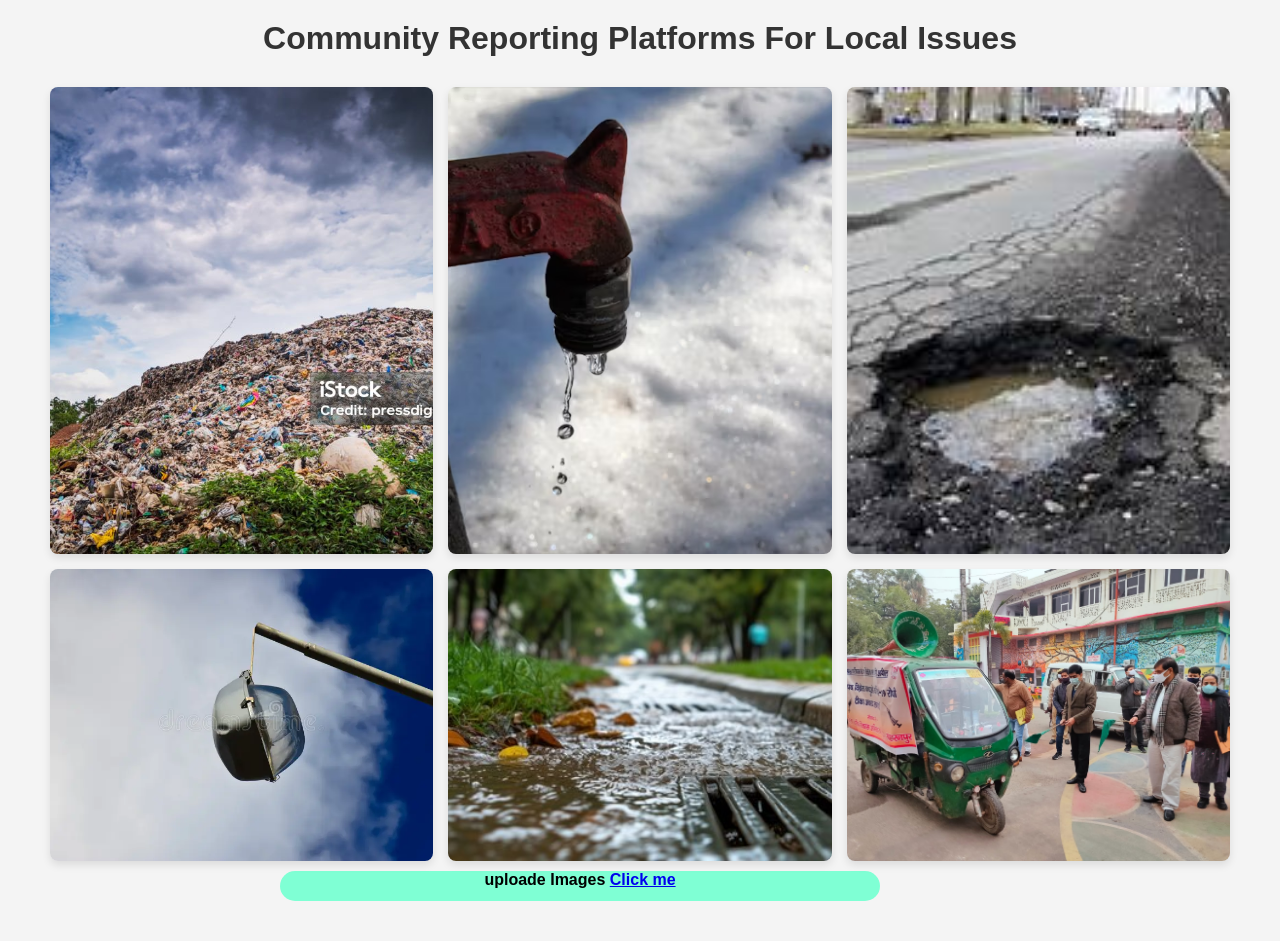
<file: index.html>
<!DOCTYPE html>
<html lang="en">
<head>
    <meta charset="UTF-8">
    <meta name="viewport" content="width=device-width, initial-scale=1.0">
    <title>Community Reporting Platforms for Local Issues</title>
    <link rel="stylesheet" href="styles2.css">
</head>
<body>
    <div class="gallery-container">
        <h1>Community Reporting Platforms For Local Issues</h1>

        <!-- Image Gallery Section -->
        <div class="gallery">
            <div class="image-item">
                <img src="image/garbageHill.png" alt="Image 1">
            </div>
            <div class="image-item">
                <img src="image/waterleak.png" alt="Image 2">
            </div>
            <div class="image-item">
                <img src="image/pathHoles.png" alt="Image 3">
            </div>
            <div class="image-item">
                <img src="image/streetlight.png" alt="Image 4">
            </div>
            <div class="image-item">
                <img src="image/dranage.png" alt="Image 5">
            </div>
            <div class="image-item">
                <img src="image/health.png" alt="Image 6">
            </div>
        </div>
        <div style="height: 30px; width: 50%; background-color: aquamarine; margin-left: 20%; border-radius: 20px; margin-bottom: 20px;" >
            <h4> uploade Images <a href="index2.html">Click me</a></h4>
        </div>
    </div>

    <script src="script2.js"></script>
</body>
</html>
</file>
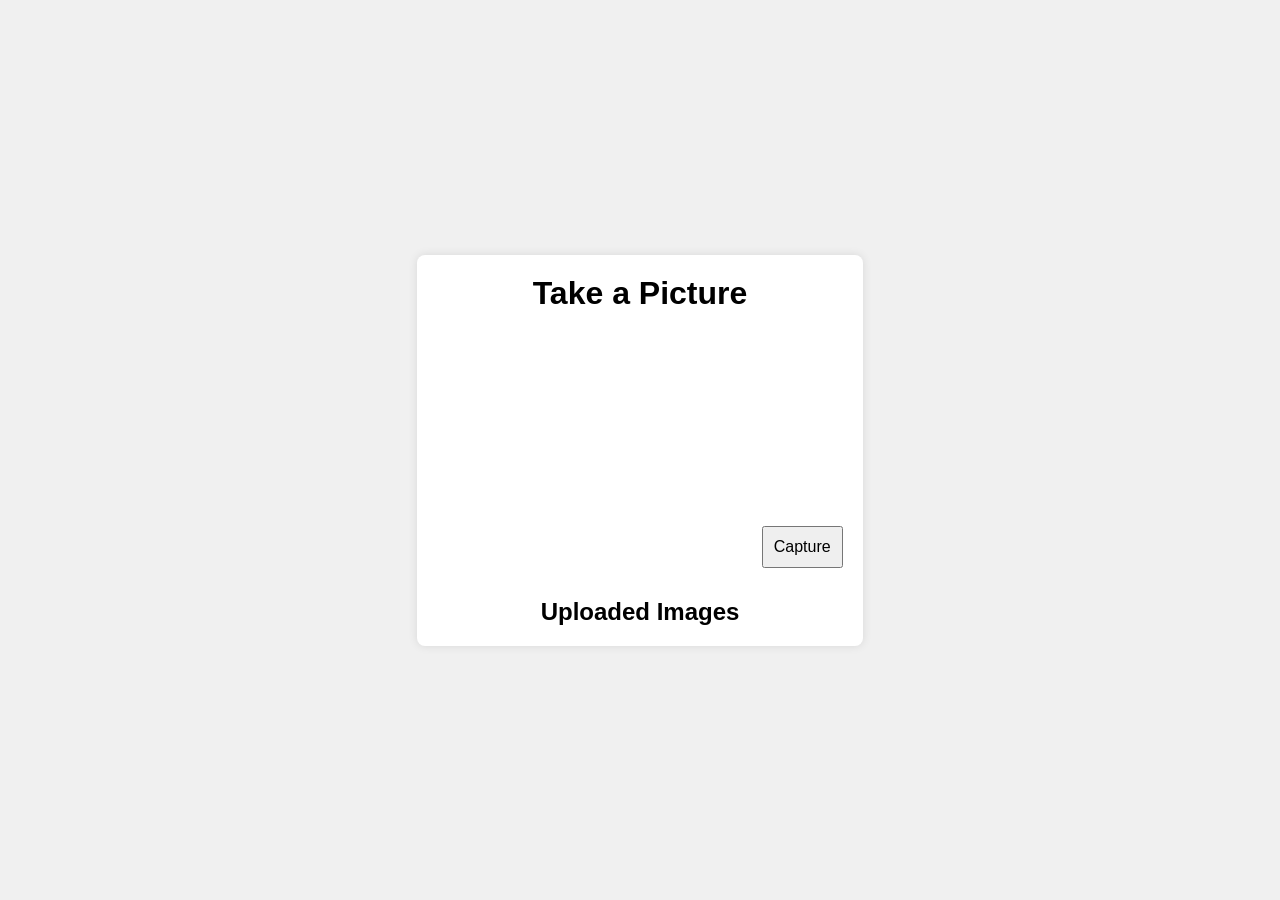
<file: index2.html>
<!DOCTYPE html>
<html lang="en">
<head>
    <meta charset="UTF-8">
    <meta name="viewport" content="width=device-width, initial-scale=1.0">
    <title>Camera Upload with Date, Time, and Location</title>
    <link rel="stylesheet" href="styles.css">
</head>
<body>

    <div class="container">
        <h1>Take a Picture</h1>

        <video id="video" width="320" height="240" autoplay></video>
        <button id="capture">Capture</button>
        
        <canvas id="canvas" width="320" height="240"></canvas>

        <div id="photoDetails">
            <p id="dateTime"></p>
            <p id="location"></p>
        </div>

        <div id="uploadedImages">
            <h2>Uploaded Images</h2>
            <ul id="imageList"></ul>
        </div>
    </div>

    <script src="script.js"></script>
</body>
</html>
</file>
<file: styles2.css>
/* Reset default margins and paddings */
* {
    margin: 0;
    padding: 0;
    box-sizing: border-box;
}

/* Body Styling */
body {
    font-family: Arial, sans-serif;
    background-color: #f4f4f4;
    display: flex;
    justify-content: center;
    align-items: center;
    min-height: 100vh;
    padding: 20px;
}

/* Container for the gallery */
.gallery-container {
    width: 100%;
    max-width: 1200px;
    margin: 0 auto;
    text-align: center;
}

/* Gallery title */
h1 {
    margin-bottom: 20px;
    color: #333;
}

/* Gallery grid */
.gallery {
    display: grid;
    grid-template-columns: repeat(auto-fill, minmax(300px, 1fr)); /* Responsive Grid */
    gap: 15px;  /* Space between items */
    padding: 10px;
}

/* Style each image item */
.image-item {
    position: relative;
    overflow: hidden;
    border-radius: 8px;
    box-shadow: 0 4px 8px rgba(0, 0, 0, 0.1);
    transition: transform 0.3s ease, box-shadow 0.3s ease;
}

/* Image inside the item */
.image-item img {
    width: 100%;
    height: 100%;
    object-fit: cover;
}

/* Hover effect for image items */
.image-item:hover {
    transform: scale(1.05);
    box-shadow: 0 8px 16px rgba(0, 0, 0, 0.2);
}

/* Responsive design adjustments */
@media (max-width: 768px) {
    h1 {
        font-size: 1.5rem;
    }

    .gallery {
        grid-template-columns: repeat(auto-fill, minmax(200px, 1fr)); /* Adjust for smaller screens */
    }
}

#uploadImage{
    height: 20px;
    width: 50%;
    background-color: black;
    columns: pink;
}
</file>
<file: styles.css>
* {
    margin: 0;
    padding: 0;
    box-sizing: border-box;
}

body {
    font-family: Arial, sans-serif;
    display: flex;
    justify-content: center;
    align-items: center;
    min-height: 100vh;
    background-color: #f0f0f0;
}

.container {
    text-align: center;
    background-color: white;
    padding: 20px;
    border-radius: 8px;
    box-shadow: 0 0 10px rgba(0, 0, 0, 0.1);
}

button {
    margin-top: 10px;
    padding: 10px;
    font-size: 16px;
    cursor: pointer;
}

#canvas {
    display: none;
    margin-top: 10px;
}

#photoDetails {
    margin-top: 20px;
}

#uploadedImages {
    margin-top: 30px;
}

#imageList {
    list-style-type: none;
}

#imageList li {
    margin: 10px 0;
}
</file>
